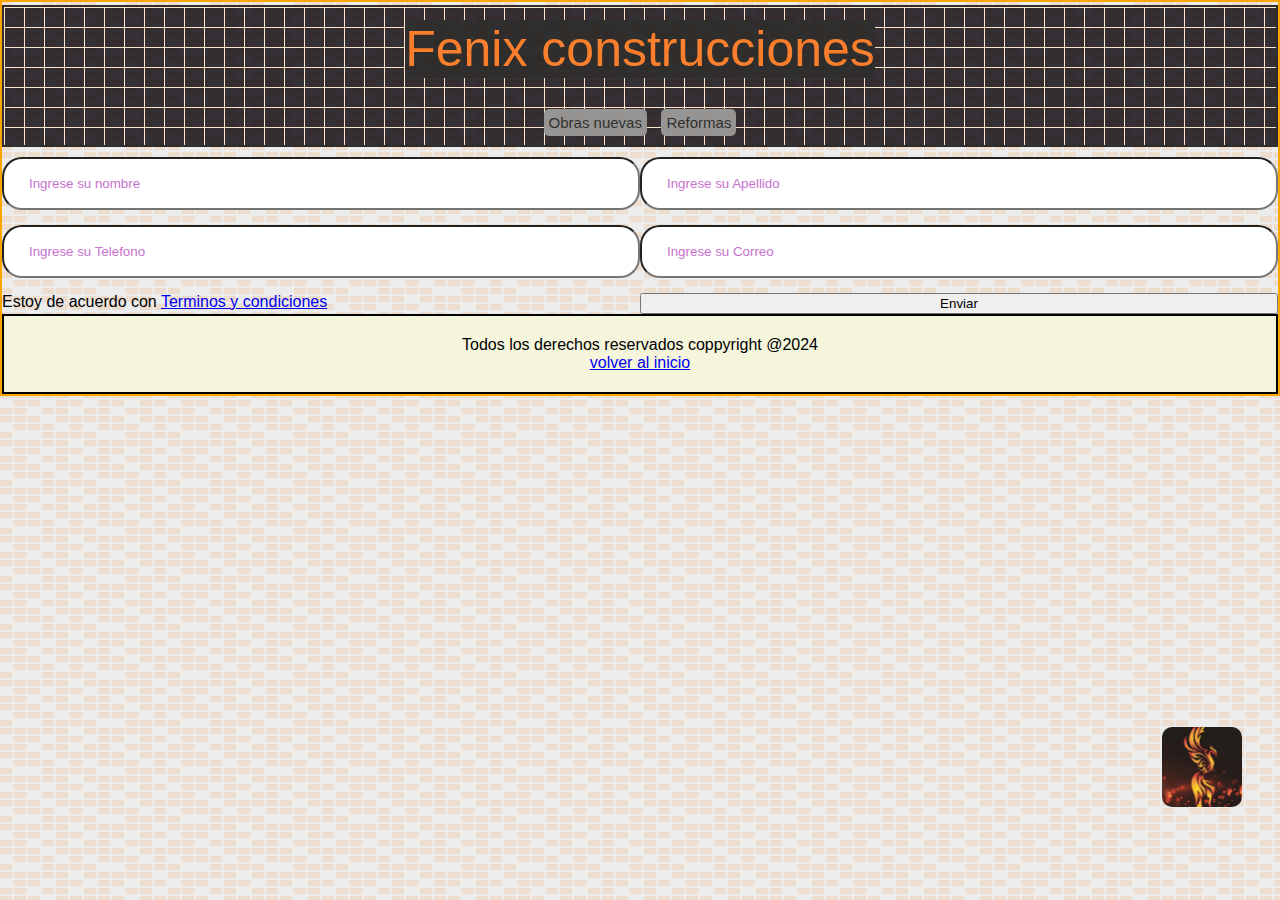
<file: Paginas/Contacto(rodri).html>
<!DOCTYPE html>
<html lang="en">
<head>
  <meta charset="UTF-8">
  <meta name="viewport" content="width=device-width, initial-scale=1.0">
  <link rel="stylesheet" href="../estilo/estilos.css">
  <link rel="stylesheet" href="../estilo/Contactos.css">
  <link rel="icon" type="image/x-icon" href="../img/fenix.png">
  <title> Contacto - Fenix</title>
</head>
<body>
  <header>
    <h2>Fenix construcciones</h2><br><br>
    <nav>
      <a class="navegacion" href="../Paginas/ObrasNuevas.html">Obras nuevas</a>
      <a class="navegacion" href="../Paginas/Reformas.html">Reformas</a>
    </nav>
  </header>
  <div>
    <a href=<a href="https://developer.mozilla.org/es/" target="_blank"></a>
  <img src="../img/logo22.png" class="logoFijo" alt="Link a Developer Mozilla">
  </div>
  <main>
    <section class="form-envio">
      <input class="controls" type="text" name="Nombres" id="Nombres" placeholder="Ingrese su nombre">
      <input class="controls" type="text" name="Apellido" id="Apellido" placeholder="Ingrese su Apellido">
      <input class="controls" type="number" name="Telefono" id="Telefono" placeholder="Ingrese su Telefono">
      <input class="controls" type="email" name="Correo" id="Correo" placeholder="Ingrese su Correo">
      <p>Estoy de acuerdo con <a href="#">Terminos y condiciones</a></p>
      <input class="botons" type="submit" value="Enviar">
    </section>
  </main>
  <footer>
    <p>
      Todos los derechos reservados coppyright @2024
    </p>
    <p>
      <a href="../index.html">volver al inicio</a>
    </p>
  </footer>
</body>
</html>
</file>
<file: estilo/estilos.css>
/* estilo general */
*{
  margin: 0;
  box-sizing: border-box;
  font-family: sans-serif;
  font-optical-sizing: auto;
  font-weight: 500;
  font-style: normal;
}


header{
  border: 2px black solid;
  background-color: bisque;
  text-align: center;
  height: fit-content;
  background-color: #080109;
  opacity: 0.8;
  background-image:  linear-gradient(rgba(255,228,196,1) 1px, transparent 1px), linear-gradient(to right, rgba(255,228,196,1) 1px, #080109 1px);
  background-size: 20px 20px;
  padding: 1%;
}



.navegacion{
  background-color: rgb(255, 255, 255);
  color: black;
  border-radius: 5px;
  margin: 2%;
  padding: 1%;
  text-decoration: none;
  display: inline;
  transition: 0.5s;
  
}
.navegacion:hover {
  background-color: orange;
}

.navegacion1 {
  background-color: aquamarine ;
  color: black;
  border-radius: 5px;
  margin: 5px;
  padding: 5px;
  text-decoration: none;
  margin-bottom: 10px;
  transition: 0.5s;

}

.navegacion1:hover{
  background-color: orange;
}

.imgArt1:hover {
  transform: translateY(-10px);
  transition: 0.8s;
}



/* Body y cuerpo , articulos e imagenes*/

body {
  border: 2px orange solid;
  background-color: #ececed;
  background-image: url("data:image/svg+xml,%3Csvg width='84' height='48' viewBox='0 0 84 48' xmlns='http://www.w3.org/2000/svg'%3E%3Cpath d='M0 0h12v6H0V0zm28 8h12v6H28V8zm14-8h12v6H42V0zm14 0h12v6H56V0zm0 8h12v6H56V8zM42 8h12v6H42V8zm0 16h12v6H42v-6zm14-8h12v6H56v-6zm14 0h12v6H70v-6zm0-16h12v6H70V0zM28 32h12v6H28v-6zM14 16h12v6H14v-6zM0 24h12v6H0v-6zm0 8h12v6H0v-6zm14 0h12v6H14v-6zm14 8h12v6H28v-6zm-14 0h12v6H14v-6zm28 0h12v6H42v-6zm14-8h12v6H56v-6zm0-8h12v6H56v-6zm14 8h12v6H70v-6zm0 8h12v6H70v-6zM14 24h12v6H14v-6zm14-8h12v6H28v-6zM14 8h12v6H14V8zM0 8h12v6H0V8z' fill='%23e6984b' fill-opacity='0.19' fill-rule='evenodd'/%3E%3C/svg%3E");
}
h1 {
  font-size: 100px;

}
h2 {
  color: rgb(255, 102, 0);
  font-size: 50px;
  background-color: black;
  width: fit-content;
  margin: auto;
}
h3{
  text-align: center;
}
#home {

  text-align: center;
  border-width: 50px;
  border-color: black;
  padding: 5%;
  height: auto;
  display: block;
  margin: 3%;
}

#FI {

  margin: 2%;
  width: 30%;
}

section {
  display: flex;
  /* Primera alineación */
  justify-content: space-around;
  /* Alineación secundaria */
  /* align-items: center; */
  align-items: stretch;
}

article {
  width: 40%;
  padding: 5%;
  border: 2px solid black;

}

/* Small devices (portrait tablets and large phones, 600px and up) */
@media only screen and (max-width: 600px) {
  section {
      display: block;
  }

  .navegacion1 {
    background-color: aquamarine ;
  }

  article {
      width: 100%;
      border: 2px solid black;
  }

  body {
      font-size: small;
  }
}

/* Medium devices (landscape tablets, 768px and up) */
@media only screen and (min-width: 600px) {
  section {
      display: flex;
  }
  
  article {
      width: 100%;
  }

  .navegacion1 {
    background-color: rgb(0, 255, 85) ;

  }

  .logoFijo{
    margin: 1%;
    width: 5rem;
    position: fixed;
    bottom: 5rem;
    right: 2%;
    z-index: 20;
  }
  
  body {
      font-size: medium;
  }
}

/* Large devices (laptops/desktops, 992px and up) */
@media only screen and (min-width: 800px) {

  section {
      display: flex;
  }

  .navegacion1 {
    background-color: aquamarine ;
  }
  
  article {
      width: 50%;
      border: none;
  }

  .logoFijo{
    margin: 1%;
    width: 5rem;
    position: fixed;
    bottom: 5rem;
    right: 2%;
    z-index: 20;
  }
  
  .enLinea {
      display: flex;
  }
}

picture {
  display: flex;
  padding: 2%;

}


img{
  width: 25%;
  height: auto;
  border-radius: 10px;
  
}
/*
img:hover{
  background-color: aqua;
}
*/
.imgArticulo {
  justify-content: space-around;

}

.imgArt1{
/*  border: 2px green solid;*/
  border-radius: 10px;
}

/* CARRUSEL */

.carousel-inner {
  width:140%;
  justify-content: space-around;
}

/* Logo Fijo */
.logoFijo{
  margin: 1%;
  width: 5rem;
  position: fixed;
  bottom: 5rem;
  right: 2%;
  z-index: 20;
}



/* Estilo del footer*/

footer {
  border: 2px black solid;
  background-color: beige;
  text-align: center;
  width: 100%;
  position: relative;
  left: 0;
  bottom: 0;
  padding: 20px;

}

.social-icon {
  display: flex;
  justify-content: center;
  align-items: center;
  position: relative;
  margin: 10px 5px;
  flex-wrap: wrap;
}

.icon-elem {
  list-style: none;
}

.icon {
  color: rgb(136, 132, 5);
  text-align: center;
  font-size: 150%;
  display: inline-block;
  margin: 0 20px;
  transition: 0.5s;
}
.volver-inicio {
  color: rgb(136, 132, 5);
  text-align: center;
  font-size: 100%;
  margin: 0 20px;
  transition: 0.5s;
}

.icon:hover, .volver-inicio:hover {
  transform: translateY(-10px);
  opacity: 1;
}


/*apariencia de la advertencia*/
.advertencia{
width: 200px;
text-align: center;
margin: auto;
color: #b06ab3;
padding-top: 20px;
}
</file>
<file: estilo/Contactos.css>
/* estilo general */
*{
  margin: 0;
  box-sizing: border-box;
  font-family: sans-serif;
  font-optical-sizing: auto;
  font-weight: 500;
  font-style: normal;
  font-variation-settings: "wdth" 100;
}


/*Encabezado y menu */
h1{
  display: block;
  background-color: none;

}

/*
h1:hover{
  background-color: orange;
}*/


h3{
  text-align: center;
}
header{
  border: 2px black solid;
  background-color: bisque;
  text-align: center;
  margin-top: 3px;
  margin-bottom: 10px;

}
h2 {
  color: rgb(255, 102, 0);
  font-size: 50px;
  background-color: black;
  width: fit-content;
  margin: auto;
}

.navegacion{
  background-color: gray;
  color: black;
  border-radius: 5px;
  margin: 5px;
  padding: 5px;
  font-size: 15px;
  text-decoration: none;
  left: 0;
  margin-inline: 20;
  
}
.navegacion:hover {
  background-color: orange;
}


.navegacion1 {
  background-color: aquamarine ;
  color: black;
  border-radius: 5px;
  margin: 5px;
  padding: 5px;
  text-decoration: none;
  margin-bottom: 10px;

}

.navegacion1:hover{
  background-color: orange;
}
/* Body y cuerpo , articulos e imagenes*/

body {
  border: 2px orange solid;
  background-color: #ececed;
background-image: url("data:image/svg+xml,%3Csvg width='84' height='48' viewBox='0 0 84 48' xmlns='http://www.w3.org/2000/svg'%3E%3Cpath d='M0 0h12v6H0V0zm28 8h12v6H28V8zm14-8h12v6H42V0zm14 0h12v6H56V0zm0 8h12v6H56V8zM42 8h12v6H42V8zm0 16h12v6H42v-6zm14-8h12v6H56v-6zm14 0h12v6H70v-6zm0-16h12v6H70V0zM28 32h12v6H28v-6zM14 16h12v6H14v-6zM0 24h12v6H0v-6zm0 8h12v6H0v-6zm14 0h12v6H14v-6zm14 8h12v6H28v-6zm-14 0h12v6H14v-6zm28 0h12v6H42v-6zm14-8h12v6H56v-6zm0-8h12v6H56v-6zm14 8h12v6H70v-6zm0 8h12v6H70v-6zM14 24h12v6H14v-6zm14-8h12v6H28v-6zM14 8h12v6H14V8zM0 8h12v6H0V8z' fill='%23e6984b' fill-opacity='0.19' fill-rule='evenodd'/%3E%3C/svg%3E");
}
input::placeholder ,textarea::placeholder {
  color: #c871d0;
}


.controls {
  padding: 17px 25px ;
  border-radius: 20px;
  margin-bottom: 15px;

}





button {
display: inline-block;
position: relative;
border: none;
border-radius: 5px;
margin: auto;
padding: auto;
font-size: 25px;
transition: .3s linear;
cursor: pointer;

}


.btn:hover {

  border: auto;
  font-size: 25px;
  background-color: #ff6666;
  box-shadow: 0 0 5px #ff6666, 0 0 25px #ff6666, 0 0 
  50px #ff6666, 0 0 100px #ff6666, 0 0 300px #ff6666;
}




/*
article{
  border: 2px black solid;
  border-radius: 5px;
  grid-template-columns: 10%;
}
*/


picture {
  display: flex;
  padding: 2%;

}


img{
  width: 25%;
  height: auto;
  border-radius: 10px;
  
}
/*
img:hover{
  background-color: aqua;
}
*/
.imgArticulo {
  justify-content: space-around;


}

.imgArt1{
  border: 2px green solid;
  border-radius: 10px;
}

section {

  display: grid;
  grid-template-columns: 50% 50%;
}


/* Logo Fijo */
.logoFijo{
  margin: 1%;
  width: 5rem;
  position: fixed;
  bottom: 5rem;
  right: 2%;
  z-index: 20;
}





/* Estilo del footer*/

footer {
  border: 2px black solid;
  background-color: beige;
  text-align: center;
  width: 100%;
  position: relative;
  left: 0;
  bottom: 0;
  padding: 20px;

}

.social-icon {
  display: flex;
  justify-content: center;
  align-items: center;
  position: relative;
  margin: 10px 5px;
  flex-wrap: wrap;
}

.icon-elem {
  list-style: none;
}

.icon {
  color: rgb(136, 132, 5);
  text-align: center;
  font-size: 150%;
  display: inline-block;
  margin: 0 20px;
  transition: 0.5s;
}
.volver-inicio {
  color: rgb(136, 132, 5);
  text-align: center;
  font-size: 100%;
  margin: 0 20px;
  transition: 0.5s;
}

.icon:hover, .volver-inicio:hover {
  transform: translateY(-10px);
  opacity: 1;
  color: rgb(4, 90, 175);
}

label{
  display: flex; 
  text-align: center;
  margin-left: 23%;
  align-items: stretch;
  padding: 1%;
  width: 80%;

}

#ter1{

  width: fit-content;
  text-align: center;
  padding: 20px;
  margin: 0.5%;
}
</file>
